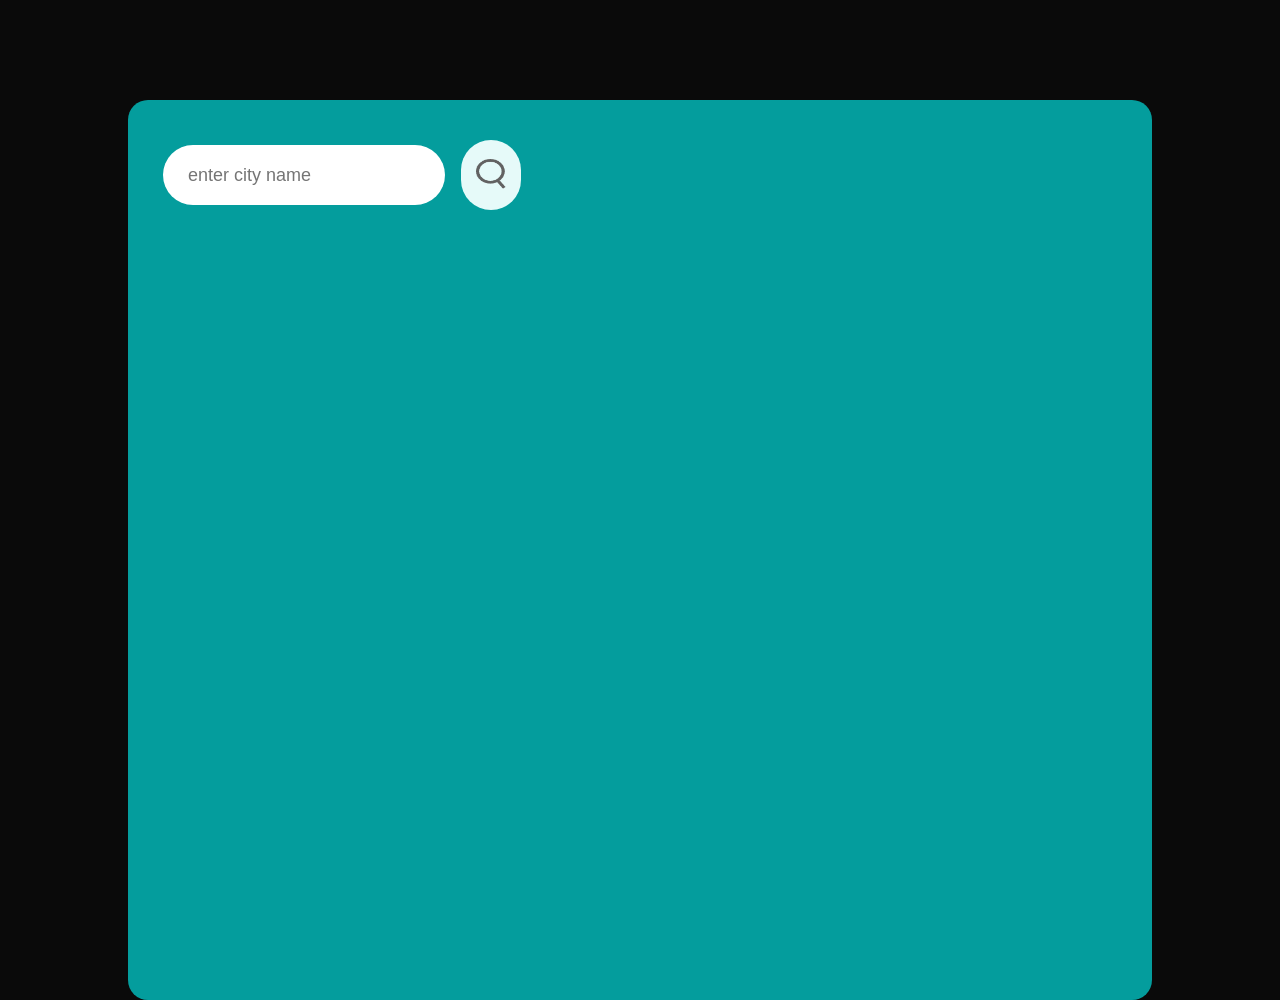
<file: wedtherApi/index.html>
<!DOCTYPE html>
<html lang="en">
<head>
    <meta charset="UTF-8">
    <meta name="viewport" content="width=device-width, initial-scale=1.0">
    <title>Weather-app</title>
    <link rel="stylesheet" href="./style.css">
</head>
<body>
  <div class="card">
    <div class="search">
        <input type="text" placeholder="enter city name" spellcheck="false">
        <button> <img src="images/search.png" alt="search"></button>
    </div>
    <div class="error">
        <p>Invalid city name</p>
    </div>
    <div class="weather">
        <img src="images/rain.png" class="weather-icon">
        <h1 class="temp">22°C</h1>
        <h2 class="city">New York</h2>
        <div class="details">
            <div class="col">
                <img src="images/humidity.png" >
                <div>
                    <p class="humidity">50%</p>
                    <p>Humidity</p>
                </div>
            </div>
              <div class="col">
                <img src="images/wind.png" >
                <div>
                    <p class="wind">11 km/h</p>
                    <p>wind speed</p>
                </div>
            </div>
        </div>
    </div>
  </div>
    
</body>
  <script src="./script.js"></script>
</html>
</file>
<file: wedtherApi/style.css>
*{
    margin: 0;
    padding: 0;
    font-family: 'Poppins', sans-serif;
    box-sizing: border-box;
}

body{
    background-color: rgb(10, 10, 10);
}

.card{
    width: 80vw;
    height: 100vh;
    /* max-width: 470px; */
    background-color:color-mix(in hsl shorter hue, aqua 60%, #5b548a 0%);
    color: #fbf9f9;
    margin: 100px auto 0;
    border-radius: 20px;
    padding: 40px 35px;
    text-align: center;
    
}
.search{
    width: 10%;
    display: flex;
    align-items: center;
    justify-content: space-between;
    align-items: center;

}
.search img{
    width: 30px;
    height: 30px;
}
.search input{
   
    border: 0;
    outline:0;
    background-color:white;
    color: #555;
    padding: 10px 25px;
    border-radius: 30px;
    height: 60px;
    flex: 1;
    margin-right: 16px;
    font-size: 18px;
}
.search button{
   
  border: 0;
 outline: 0;
 width: 75px;
 height: 70px;
 background-color: rgb(230, 250, 249);
 color: #555;
 padding: 10px 15px;
 border-radius: 50px;
 flex: 1;
 margin-right: 40px;
 cursor: pointer;
    
}

.weather-icon{
    width: 140px;
    margin-top: 30px;
    display: flex;
    justify-content: flex-start;
}

.weather h1{
    display: flex;
    font-size: 30px;
    font-weight: 500;
    margin-top: 20px;

}

.weather h2{
    display: flex;
    font-size: 30px;
    font-weight: 400;
    margin-top: -10px;
}

.details{
    display:flex;
    align-items: center;
    justify-content: space-around;
    padding: 0 20px;
    margin-top: 70px;
    font-size: 20px;
}

.col{
    display: flex;
    align-items: center;
    text-align: left;
}

.col img{
    width: 30px;
    margin-right: 10px;
}

.humidity, .wind{
    font-size: 28px;
    margin: -6px;
}
.weather{
    display: none;
}
.error{
    text-align: left;
    margin-left: 10px;
    font-size:14px ;
    margin-top: 10px;
  display: none;

}
</file>
